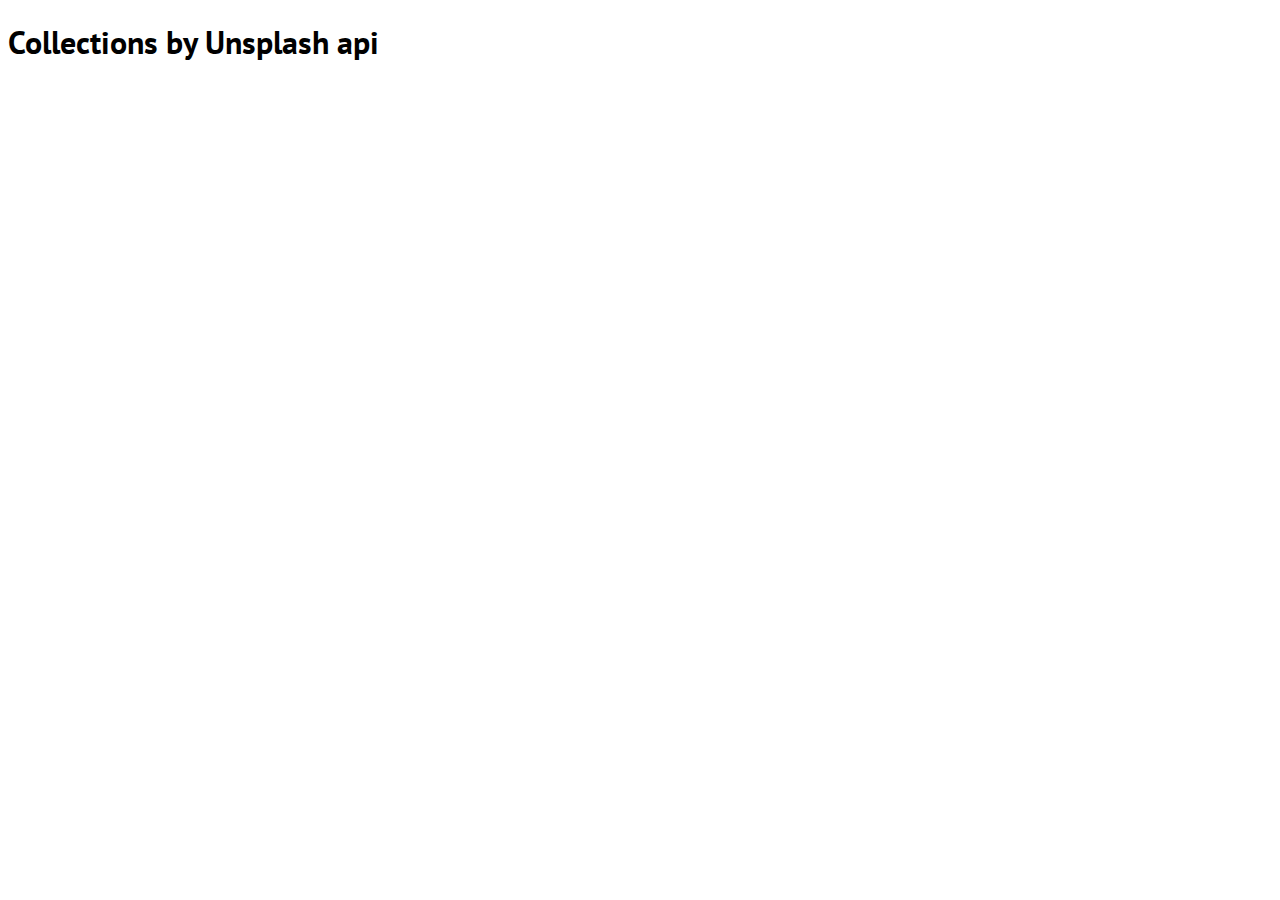
<file: index.html>
<!DOCTYPE html>
<html lang="en">
<head>
    <meta charset="UTF-8">
    <title>Document</title>
    <link rel="stylesheet" href="style.css">
</head>
<body>
    <h1>Collections by Unsplash api</h1>
    <div id="result" class="collections"></div>
    <div id="currentCollection" class="collections"></div>
    <script src="script.js"></script>
</body>
</html>
</file>
<file: style.css>
@import url('https://fonts.googleapis.com/css?family=PT+Sans&subset=cyrillic');
* {
  box-sizing: border-box;
}
body {
  font-family: 'PT Sans', sans-serif;
}
.collections {
  display: flex;
  flex-wrap: wrap;
}
.collections.hide {
  display: none;
}
.collections.show {
  position: absolute;
  top: 0;
  left: 0;
  width: 100%;
  height: 100%;
  z-index: 1;
  background-color: #fff;
  padding: 0 10px;
}
.collections__item {
  width: calc(100% / 5 - 40px );
  margin: 0 20px 60px 20px;
}
.collections__item-top {
 border-radius: 5px;
 overflow: hidden; 
}
.collections__item-top:after {
 content: '';
 display: block;
 clear: both;
}
.collections__item-img-wrap {
  width: calc(40% - 3px);
  height: 200px;
  overflow: hidden;
  position: relative;
  float: right;
}
.collections__item-img-wrap:last-child {
  margin-top: 3px;
}
.collections__item-img-wrap img {
 position: absolute;
 height: 100%;
 left: 50%;
 top: 0;
 -webkit-transform: translate(-50%,0);
 -ms-transform: translate(-50%,0);
 -o-transform: translate(-50%,0);
 transform: translate(-50%,0);
}
.collections__item-img-wrap.first {
  height: 403px;
  width: 60%;
  margin-right: 3px;
  margin-bottom: 0;
  float: left;
}
.collection__photos {
  display: flex;
  flex-wrap: wrap;
  width: 100%;
}
.collection__photos .collections__item-img-wrap {
  float: none;
  width: calc((100% / 4) - 20px);
  height: 400px;
  margin: 10px;
  border-radius: 5px;
  overflow: hidden;
}
.collection__photos img {
  width: auto;
  height: auto;
}
/**/
@keyframes lds-double-ring {
  0% {
    -webkit-transform: rotate(0);
    transform: rotate(0);
  }
  100% {
    -webkit-transform: rotate(360deg);
    transform: rotate(360deg);
  }
}
@-webkit-keyframes lds-double-ring {
  0% {
    -webkit-transform: rotate(0);
    transform: rotate(0);
  }
  100% {
    -webkit-transform: rotate(360deg);
    transform: rotate(360deg);
  }
}
@keyframes lds-double-ring_reverse {
  0% {
    -webkit-transform: rotate(0);
    transform: rotate(0);
  }
  100% {
    -webkit-transform: rotate(-360deg);
    transform: rotate(-360deg);
  }
}
@-webkit-keyframes lds-double-ring_reverse {
  0% {
    -webkit-transform: rotate(0);
    transform: rotate(0);
  }
  100% {
    -webkit-transform: rotate(-360deg);
    transform: rotate(-360deg);
  }
}
.lds-double-ring {
  position: relative;
}
.lds-double-ring div {
  position: absolute;
  width: 160px;
  height: 160px;
  top: 20px;
  left: 20px;
  border-radius: 50%;
  border: 8px solid #000;
  border-color: #222222 transparent #222222 transparent;
  -webkit-animation: lds-double-ring 1.6s linear infinite;
  animation: lds-double-ring 1.6s linear infinite;
}
.lds-double-ring div:nth-child(2) {
  width: 140px;
  height: 140px;
  top: 30px;
  left: 30px;
  border-color: transparent #00d8ff transparent #00d8ff;
  -webkit-animation: lds-double-ring_reverse 1.6s linear infinite;
  animation: lds-double-ring_reverse 1.6s linear infinite;
}
.lds-double-ring {
  width: 200px !important;
  height: 200px !important;
  -webkit-transform: translate(-100px, -100px) scale(1) translate(100px, 100px);
  transform: translate(-100px, -100px) scale(1) translate(100px, 100px);
}
</file>
